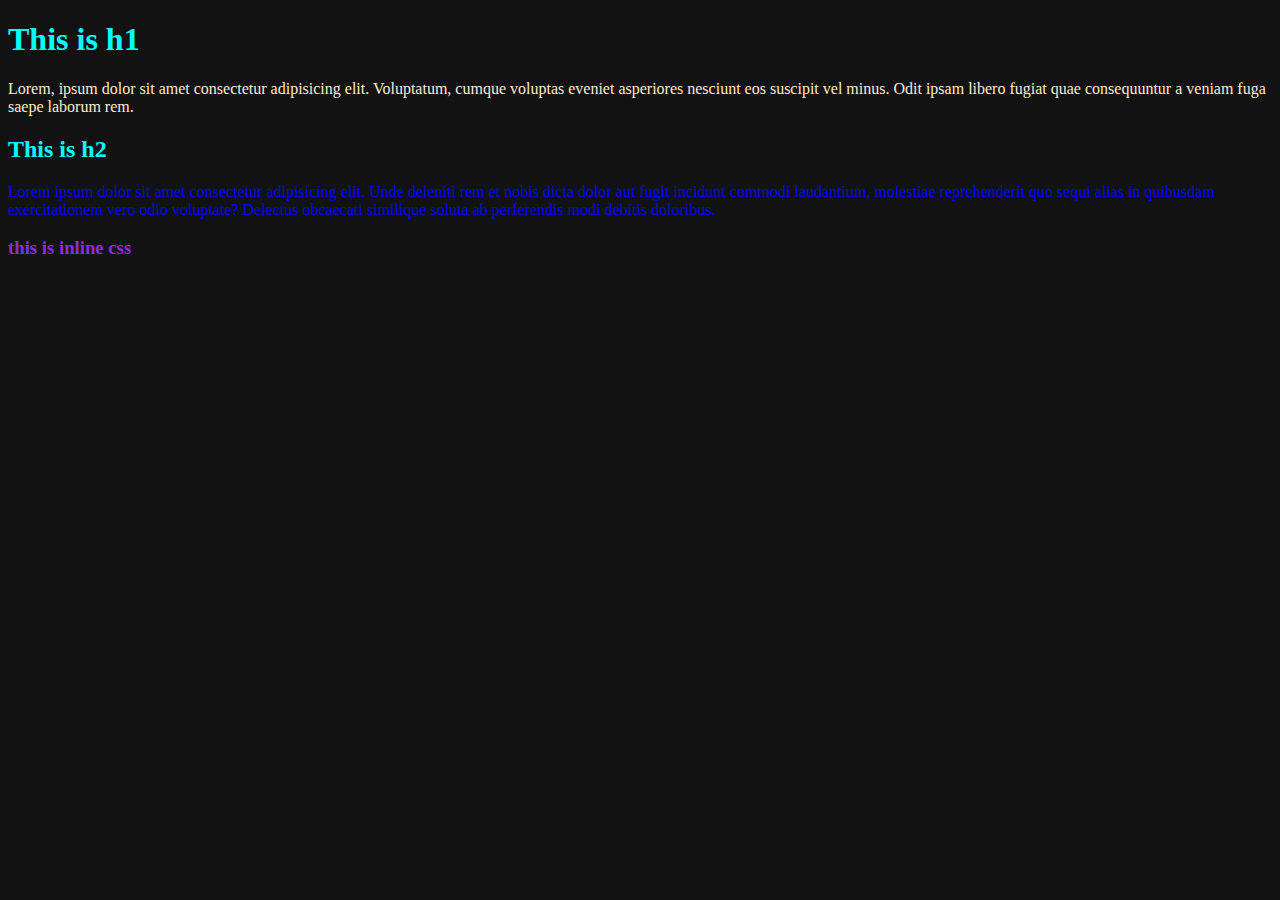
<file: d3/StartingCSS/index.html>
<!DOCTYPE html>
<html lang="en">
  <head>
    <meta charset="UTF-8" />
    <meta name="viewport" content="width=device-width, initial-scale=1.0" />
    <title>Styling</title>
    <link rel="stylesheet" href="index.css" />
    <style>
      body {
        background-color: rgb(19, 18, 18);
      }
      .heading {
        color: aqua;
      }
      #para {
        color: blanchedalmond;
      }
      #para2 {
        color: blue;
      }
    </style>
  </head>
  <body>
    <h1 class="heading">This is h1</h1>
    <p id="para">
      Lorem, ipsum dolor sit amet consectetur adipisicing elit. Voluptatum,
      cumque voluptas eveniet asperiores nesciunt eos suscipit vel minus. Odit
      ipsam libero fugiat quae consequuntur a veniam fuga saepe laborum rem.
    </p>
    <h2 class="heading">This is h2</h2>
    <p id="para2">
      Lorem ipsum dolor sit amet consectetur adipisicing elit. Unde deleniti rem
      et nobis dicta dolor aut fugit incidunt commodi laudantium, molestiae
      reprehenderit quo sequi alias in quibusdam exercitationem vero odio
      voluptate? Delectus obcaecati similique soluta ab perferendis modi debitis
      doloribus.
    </p>
    <h3 style="color: blueviolet">this is inline css</h3>
  </body>
</html>
</file>
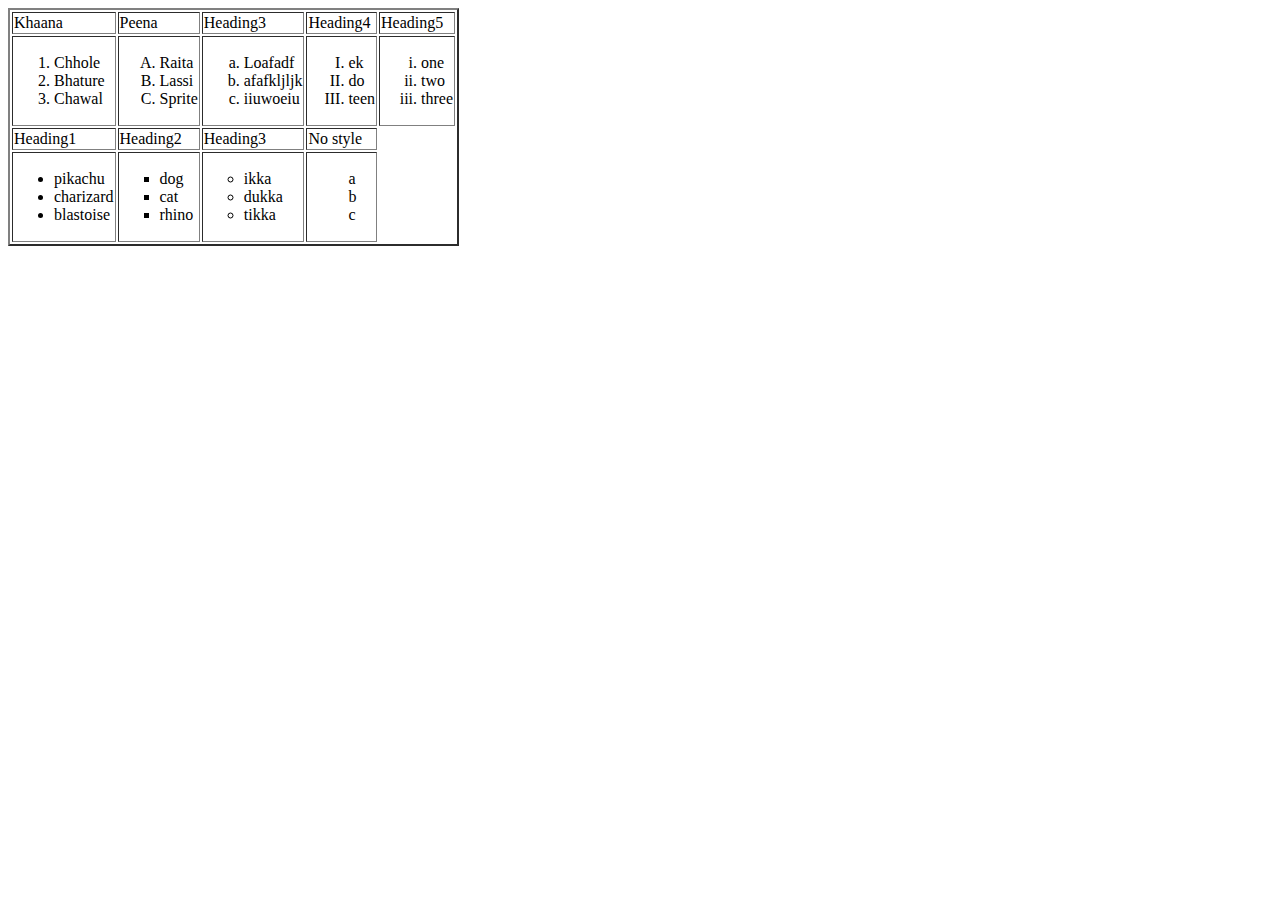
<file: d2/lists.html>
<!DOCTYPE html>
<html lang="en">
  <head>
    <meta charset="UTF-8" />
    <meta name="viewport" content="width=device-width, initial-scale=1.0" />
    <title>Lists</title>
  </head>
  <body>
    <table border="2">
      <tr>
        <td>Khaana</td>
        <td>Peena</td>
        <td>Heading3</td>
        <td>Heading4</td>
        <td>Heading5</td>
      </tr>
      <tr>
        <td>
          <ol>
            <li>Chhole</li>
            <li>Bhature</li>
            <li>Chawal</li>
          </ol>
        </td>
        <td>
          <ol type="A">
            <li>Raita</li>
            <li>Lassi</li>
            <li>Sprite</li>
          </ol>
        </td>
        <td>
          <ol type="a">
            <li>Loafadf</li>
            <li>afafkljljk</li>
            <li>iiuwoeiu</li>
          </ol>
        </td>
        <td>
          <ol type="I">
            <li>ek</li>
            <li>do</li>
            <li>teen</li>
          </ol>
        </td>
        <td>
          <ol type="i">
            <li>one</li>
            <li>two</li>
            <li>three</li>
          </ol>
        </td>
      </tr>
      <tr>
        <td>Heading1</td>
        <td>Heading2</td>
        <td>Heading3</td>
        <td>No style</td>
      </tr>
      <tr>
        <td>
          <ul>
            <li>pikachu</li>
            <li>charizard</li>
            <li>blastoise</li>
          </ul>
        </td>
        <td>
          <ul type="square">
            <li>dog</li>
            <li>cat</li>
            <li>rhino</li>
          </ul>
        </td>
        <td>
          <ul type="circle">
            <li>ikka</li>
            <li>dukka</li>
            <li>tikka</li>
          </ul>
        </td>
        <td>
          <ul type="none">
            <li>a</li>
            <li>b</li>
            <li>c</li>
          </ul>
        </td>
      </tr>
    </table>
  </body>
</html>
</file>
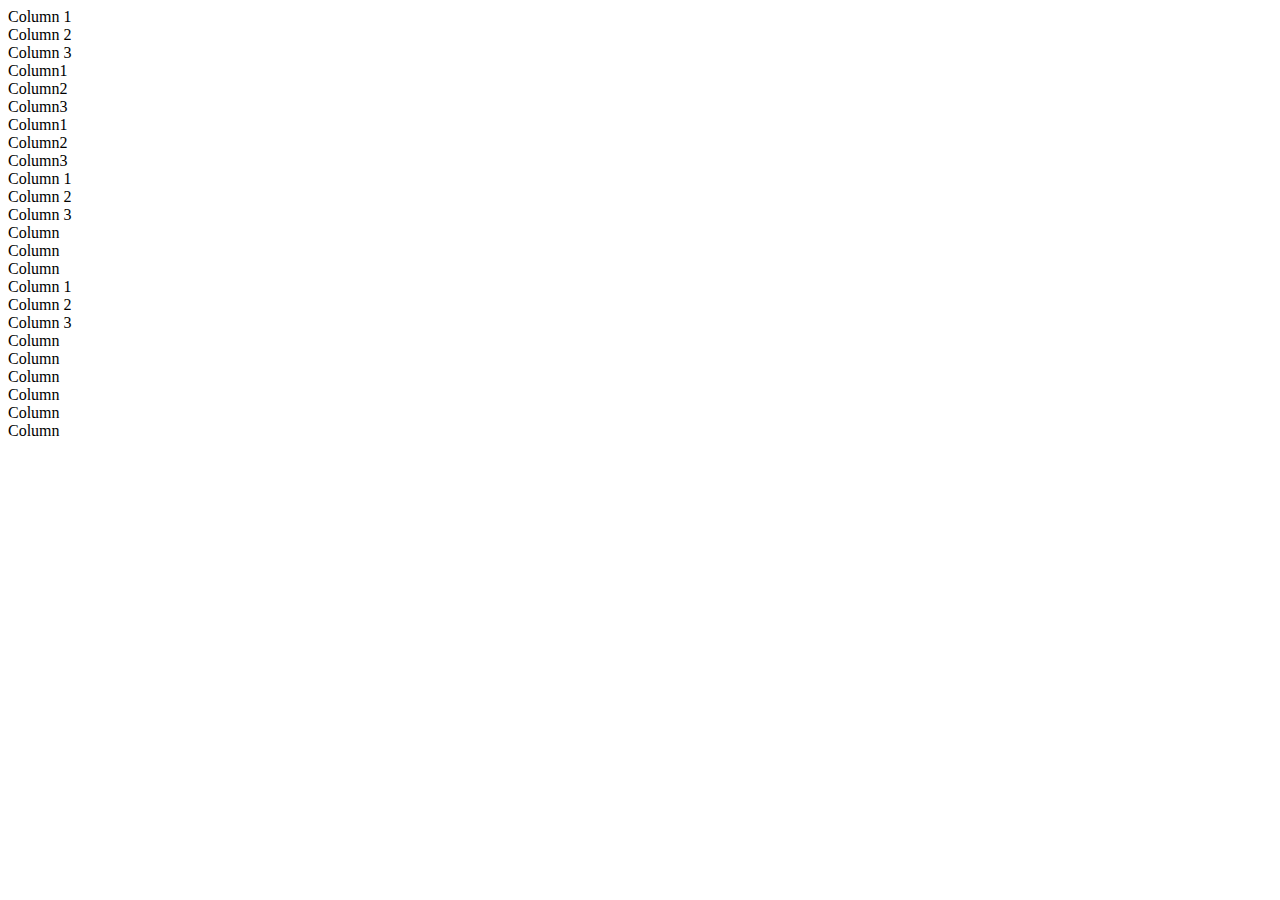
<file: d5/grid.html>
<!DOCTYPE html>
<html lang="en">
  <head>
    <meta charset="UTF-8" />
    <meta name="viewport" content="width=device-width, initial-scale=1.0" />
    <title>Bootstrap</title>
    <link
      href="https://cdn.jsdelivr.net/npm/bootstrap@5.3.8/dist/css/bootstrap.min.css"
      rel="stylesheet"
      integrity="sha384-sRIl4kxILFvY47J16cr9ZwB07vP4J8+LH7qKQnuqkuIAvNWLzeN8tE5YBujZqJLB"
      crossorigin="anonymous"
    />
  </head>
  <body>
    <div class="container-fluid bg-info">
      <div class="row">
        <div class="col bg-primary p-3 m-1">Column 1</div>
        <div class="col bg-success p-3 m-1">Column 2</div>
        <div class="col bg-danger p-3 m-1">Column 3</div>
      </div>
      <div class="row">
        <div class="col bg-primary p-3 m-1">Column1</div>
        <div class="col bg-success p-3 m-1">Column2</div>
        <div class="col bg-danger p-3 m-1">Column3</div>
      </div>
      <div class="row">
        <div class="col bg-primary p-3 m-1">Column1</div>
        <div class="col bg-success p-3 m-1">Column2</div>
        <div class="col bg-danger p-3 m-1">Column3</div>
      </div>
      <div class="row">
        <div class="col bg-primary p-3 m-1">Column 1</div>
        <div class="col bg-success p-3 m-1">Column 2</div>
        <div class="col bg-danger p-3 m-1">Column 3</div>
      </div>
      <div class="row">
        <div class="col bg-primary p-3 m-1">Column</div>
        <div class="col bg-success p-3 m-1">Column</div>
        <div class="col bg-danger p-3 m-1">Column</div>
      </div>
      <div class="row">
        <div class="col bg-primary p-3 m-1">Column 1</div>
        <div class="col bg-success p-3 m-1">Column 2</div>
        <div class="col bg-danger p-3 m-1">Column 3</div>
      </div>
      <div class="row">
        <div class="col bg-primary p-3 m-1">Column</div>
        <div class="col bg-success p-3 m-1">Column</div>
        <div class="col bg-danger p-3 m-1">Column</div>
      </div>
      <div class="row">
        <div class="col bg-primary p-3 m-1">Column</div>
        <div class="col bg-success p-3 m-1">Column</div>
        <div class="col bg-danger p-3 m-1">Column</div>
      </div>
    </div>

    <script
      src="https://cdn.jsdelivr.net/npm/bootstrap@5.3.8/dist/js/bootstrap.bundle.min.js"
      integrity="sha384-FKyoEForCGlyvwx9Hj09JcYn3nv7wiPVlz7YYwJrWVcXK/BmnVDxM+D2scQbITxI"
      crossorigin="anonymous"
    ></script>
  </body>
</html>
</file>
<file: d3/StartingCSS/index.css>
*{
    font-family: 'Jetbrains mono', 'sans-serif';
    color: white;
    box-sizing: border-box;
}
</file>
